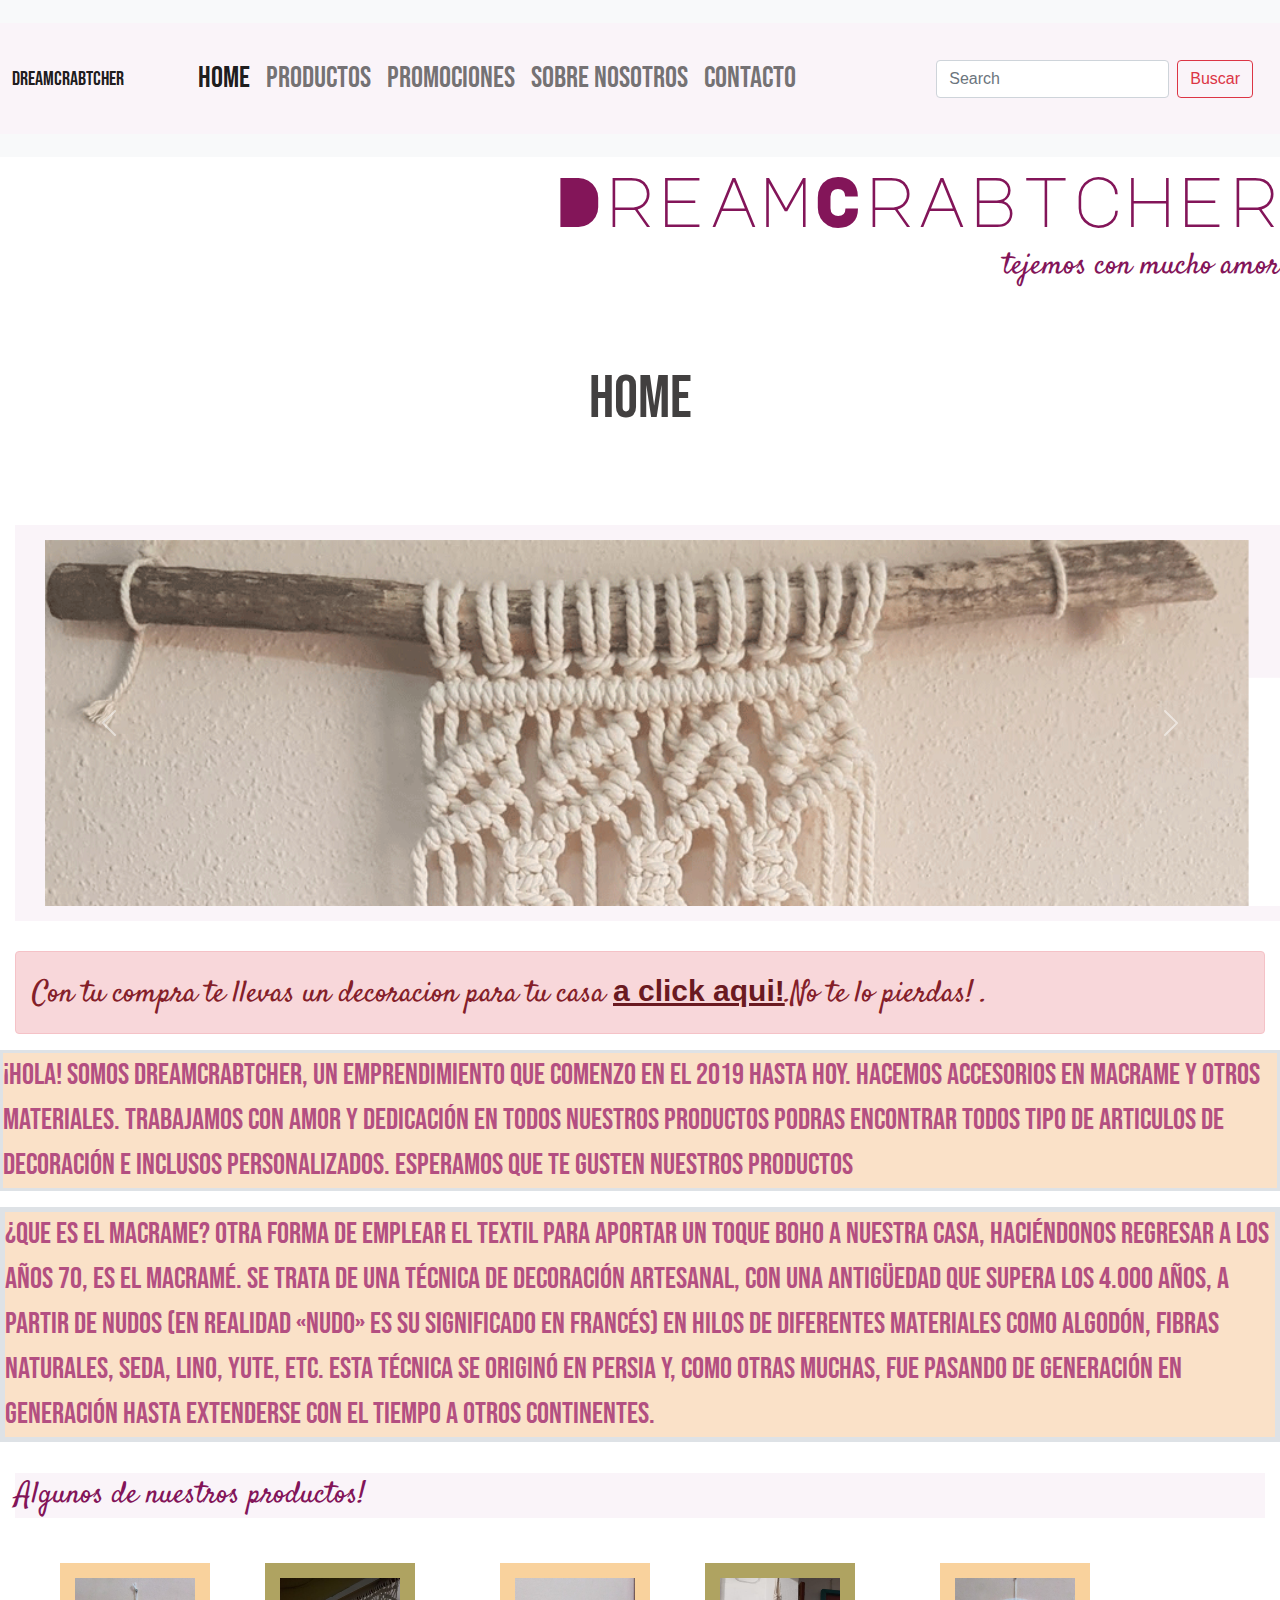
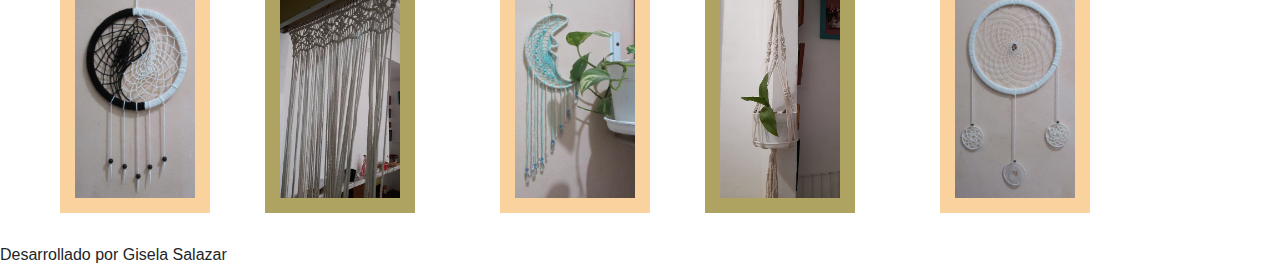
<file: index.html>
<!DOCTYPE html>
<html>

<head>
  <meta charset="UTF-8">
  <meta http-equiv="X-UA-Compatible" content="IE=edge">
  <meta name="viewport" content="width=device-width, initial-scale=1.0">

  <!--META KEYWORDS -->
  <meta name="keywords" content="macrame,argentina,emprendimiento,desarrollo,artesanal">
  <title> Inicio-DCT</title>
  <meta name="description"
    content="Somos un emprendimiento en argentina de productos artesanales hechos con la tecnica de macrame">

  <link rel="stylesheet" href="css-boots/bootstrap.css">
  <link rel="stylesheet" href="css/llegada.css">
  <link rel="stylesheet" href="imagenes-productos/favicon.png">

</head>

<body>
  <nav class="navbar navbar-expand-lg navbar-light bg-light">
    <div class="container-fluid">
      <button class="navbar-toggler" type="button" data-bs-toggle="collapse" data-bs-target="#navbarTogglerDemo03" aria-controls="navbarTogglerDemo03" aria-expanded="false" aria-label="Toggle navigation">
        <span class="navbar-toggler-icon"></span>
      </button>
      <a class="navbar-brand" href="index.html">DreamCrabtcher</a>
      <div class="collapse navbar-collapse" id="navbarTogglerDemo03">
        <ul class="navbar-nav me-auto mb-2 mb-lg-0">
          <li class="nav-item">
            <a class="nav-link active" aria-current="page" href="index.html">HOME</a>
          </li>
          <li class="nav-item">
            <a class="nav-link" href="paginas/productos.html">Productos </a>
          </li>
          <li class="nav-item">
            <a class="nav-link" href="paginas/promociones.html">Promociones</a>
          </li>
          <li class="nav-item">
            <a class="nav-link" href="paginas/sobre-nosotros.html">Sobre nosotros</a>
            <li class="nav-item">
              <a class="nav-link" href="paginas/contacto.html">Contacto</a>
            </li>
          </li>
        </ul>
        <form class="d-flex">
          <input class="form-control me-2" type="search" placeholder="Search" aria-label="Search">
          <button class="btn btn-outline-danger" type="submit">Buscar</button>
        </form>
      </div>
    </div>
  </nav>
  <header class="header-flex">
    <h1>  DreamCrabtcher </h1>
    <h2>tejemos con mucho amor</h2>
  </header>

  <h3>Home</h3>

  <!--BOOTSTRAP-->
  <div id="carouselExampleControls" class="carousel slide" data-bs-ride="carousel">
    <div class="carousel-inner">
      <div class="carousel-item active">
        <img src="imagenes-productos/1000x300-1.gif" class="d-block w-100" alt="cortina">
      </div>
      <div class="carousel-item">
        <img src="imagenes-productos/1000x300-2.gif" class="d-block w-100" alt="portamacetas">
      </div>
      <div class="carousel-item">
        <img src="imagenes-productos/1000x300-3.gif" class="d-block w-100" alt="decoracion">
      </div>
    </div>
    <button class="carousel-control-prev" type="button" data-bs-target="#carouselExampleControls" data-bs-slide="prev">
      <span class="carousel-control-prev-icon" aria-hidden="true"></span>
      <span class="visually-hidden">Previous</span>
    </button>
    <button class="carousel-control-next" type="button" data-bs-target="#carouselExampleControls" data-bs-slide="next">
      <span class="carousel-control-next-icon" aria-hidden="true"></span>
      <span class="visually-hidden">Next</span>
    </button>
  </div>
  <!--FIN-->

  <section id="productos" class="flex-productos ">
    <main>
      <div class="alert alert-danger" role="alert">
        Con tu compra te llevas un decoracion para tu casa <a href="promociones.html" class="alert-link">a click
          aqui!</a>.No te lo pierdas! .
      </div>


      <p class="border border-3"> ¡Hola! somos DreamCrabtcher,
        un emprendimiento que comenzo en el 2019 hasta hoy.
        Hacemos accesorios en macrame y otros materiales.
        Trabajamos con amor y dedicación en todos nuestros productos
        Podras encontrar todos tipo de articulos de decoración
        e inclusos personalizados.
        Esperamos que te gusten nuestros productos
      </p>
    </main>

    <p class="border border-5">
      ¿Que es el macrame?

      Otra forma de emplear el textil para aportar un toque boho a nuestra casa, haciéndonos regresar a los años 70, es
      el
      macramé. Se trata de una técnica de decoración artesanal, con una antigüedad que supera los 4.000 años, a partir
      de
      nudos (en realidad «nudo» es su significado en francés) en hilos de diferentes materiales como algodón, fibras
      naturales, seda, lino, yute, etc. Esta técnica se originó en Persia y, como otras muchas, fue pasando de
      generación
      en generación hasta extenderse con el tiempo a otros continentes.

    </p>
  </section>
  <div class="animacion">Algunos de nuestros productos!</div>

  <img class="imagenIndex" src="imagenes-productos/atrapados.jpg" alt="modelo dos atrapasueños">
  <img class="imagenIndexDos" src="imagenes-productos/cortinas.jpg" alt="cortinas">
  <img class="imagenIndex" src="imagenes-productos/decoracion lunar.jpg" alt="decoracion de luna ">
  <img class="imagenIndexDos" src="imagenes-productos/portaplantas.jpg" alt="porta macetas">
  <img class="imagenIndex" src="imagenes-productos/atrapauno.jpg" alt="modelo uno de atrapasueños">

  <footer>Desarrollado por Gisela Salazar </footer>
  <script src="js/bootstrap.js"></script>

</body>

</html>
</file>
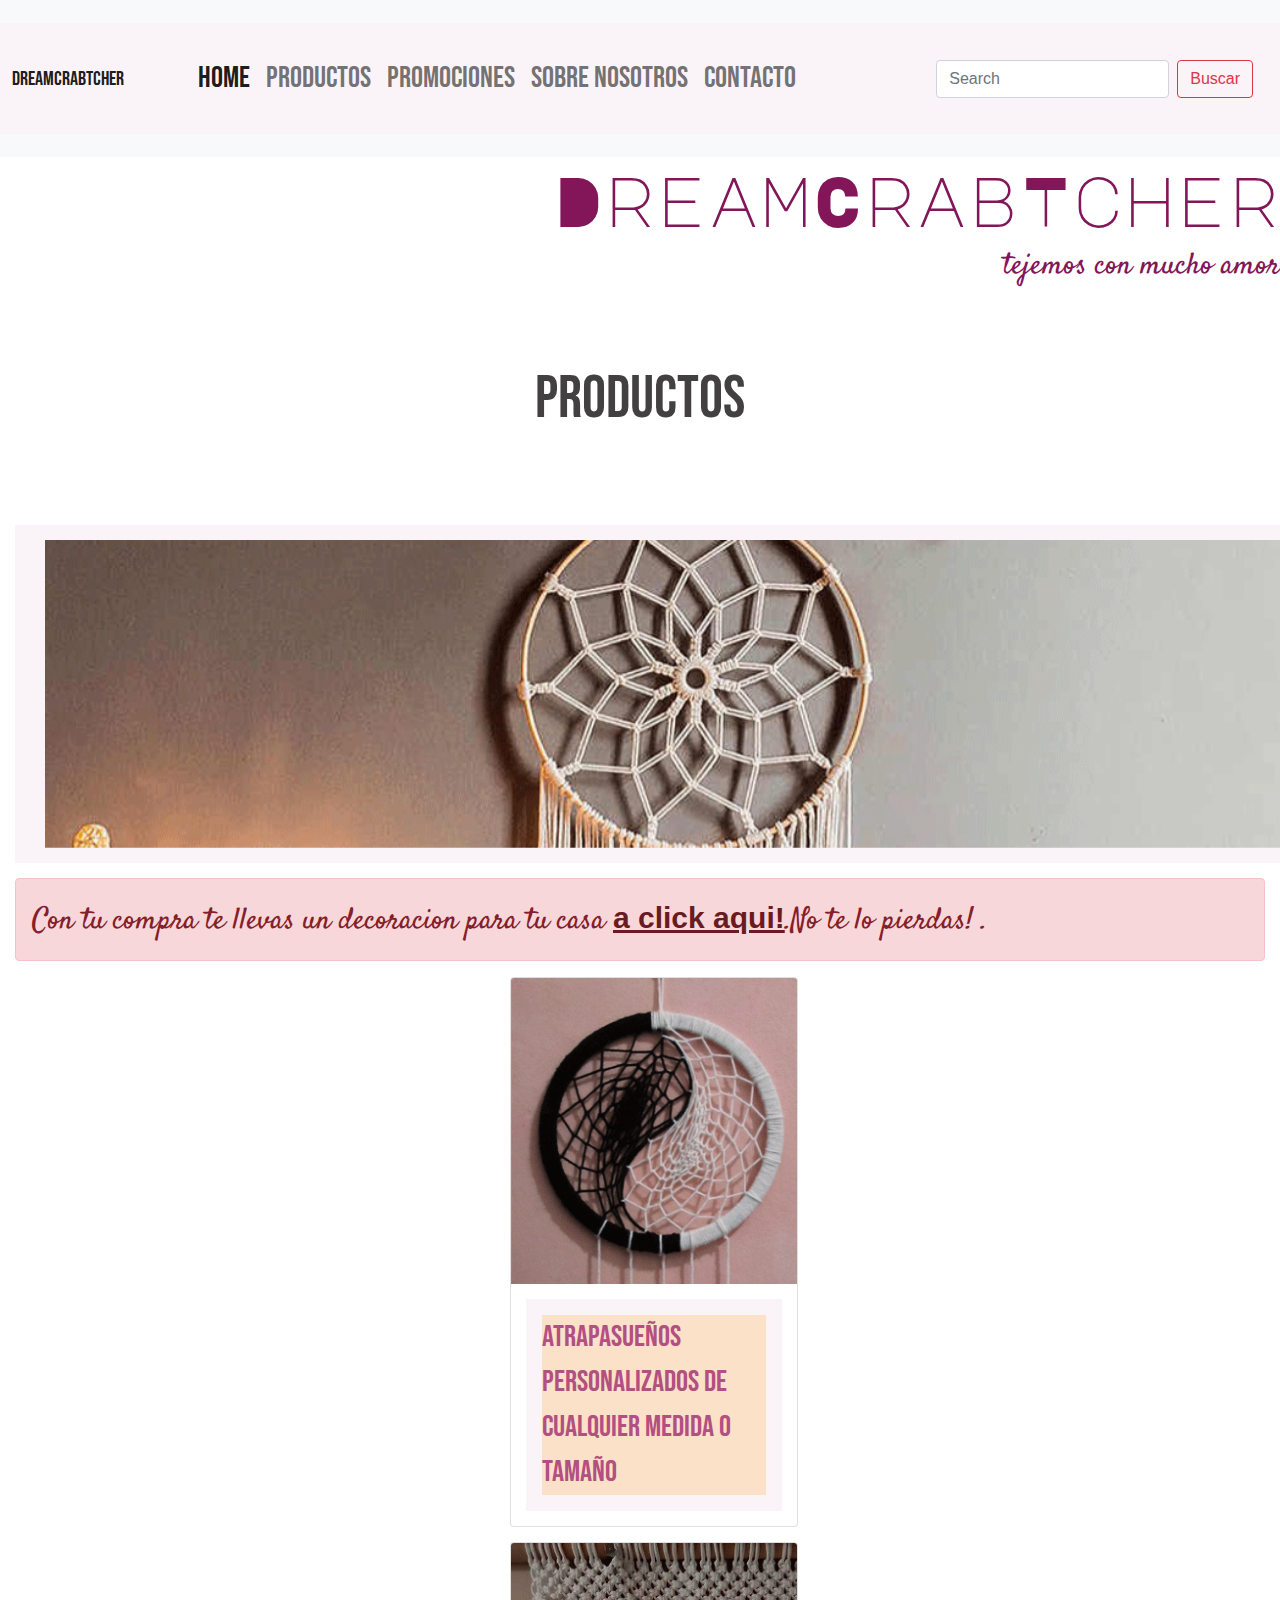
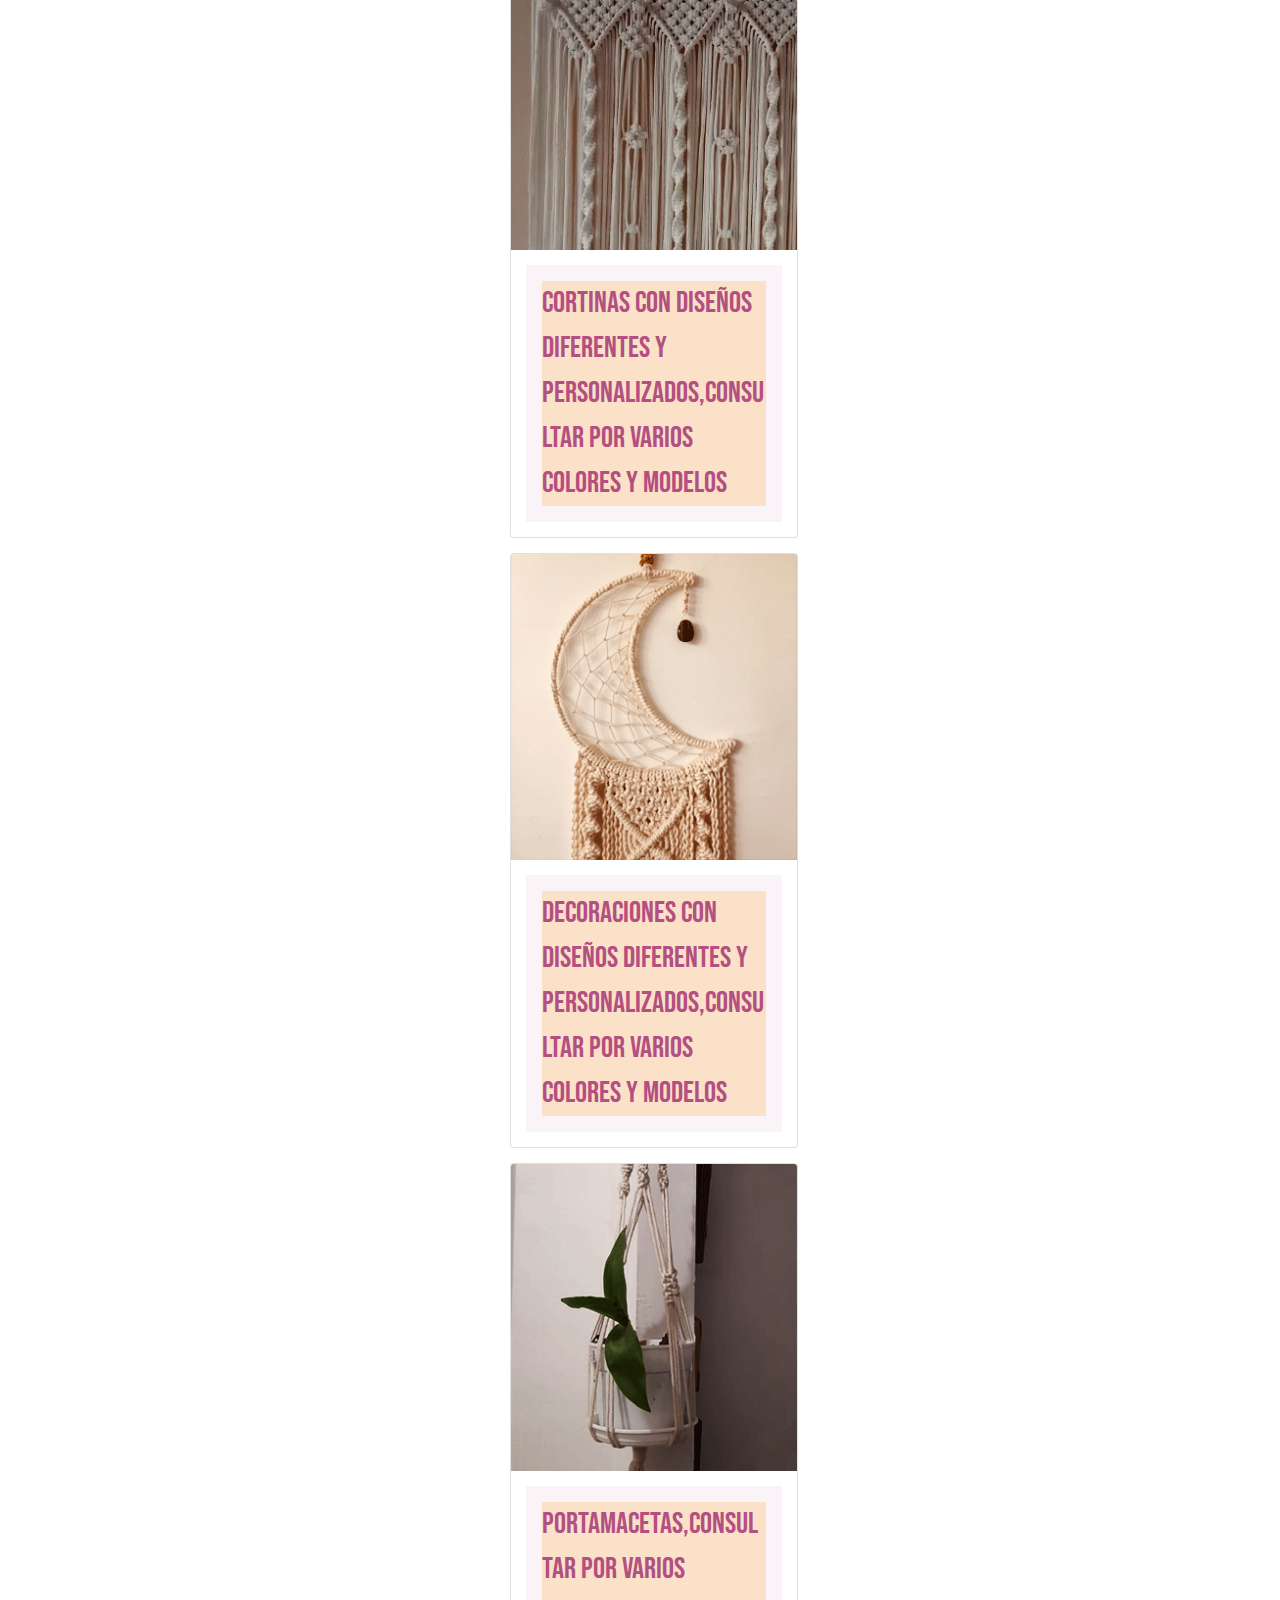
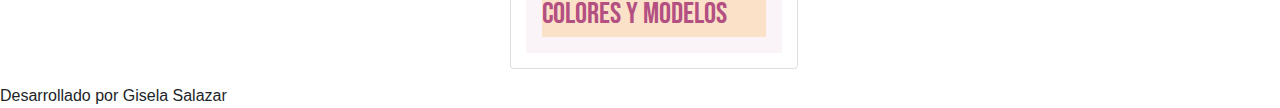
<file: paginas/productos.html>
<!DOCTYPE html>
<html lang="en">

<head>
  <meta charset="UTF-8">
  <meta http-equiv="X-UA-Compatible" content="IE=edge">
  <meta name="viewport" content="width=device-width, initial-scale=1.0">

  <!--META KEYWORDS -->
  <meta name="keywords" content="macrame,argentina,productos,emprendimiento,artesanal">
  <title> Productos-DCT</title>
  <meta name="description" content="productos artesanales de macrame ">

  <link rel="stylesheet" href="../css-boots/bootstrap.css">
  <link rel="stylesheet" href="../css/llegada.css">
  <link rel="icon" href="../imagenes-productos/favicon.png">

</head>

<body>
  <nav class="navbar navbar-expand-lg navbar-light bg-light">
    <div class="container-fluid">
      <button class="navbar-toggler" type="button" data-bs-toggle="collapse" data-bs-target="#navbarTogglerDemo03"
        aria-controls="navbarTogglerDemo03" aria-expanded="false" aria-label="Toggle navigation">
        <span class="navbar-toggler-icon"></span>
      </button>
      <a class="navbar-brand" href="../index.html">DreamCrabtcher</a>
      <div class="collapse navbar-collapse" id="navbarTogglerDemo03">
        <ul class="navbar-nav me-auto mb-2 mb-lg-0">
          <li class="nav-item">
            <a class="nav-link active" aria-current="page" href="../index.html">HOME</a>
          </li>
          <li class="nav-item">
            <a class="nav-link" href="productos.html">Productos </a>
          </li>
          <li class="nav-item">
            <a class="nav-link" href="promociones.html">Promociones</a>
          </li>
          <li class="nav-item">
            <a class="nav-link" href="sobre-nosotros.html">Sobre nosotros</a>
          <li class="nav-item">
            <a class="nav-link" href="contacto.html">Contacto</a>
          </li>
          </li>
        </ul>
        <form class="d-flex">
          <input class="form-control me-2" type="search" placeholder="Search" aria-label="Search">
          <button class="btn btn-outline-danger" type="submit">Buscar</button>
        </form>
      </div>
    </div>
  </nav>
  <header class="header-flex">
    <h1>DreamCrabTcher</h1>
    <h2>tejemos con mucho amor </h2>
  </header>

  <h3>Productos </h3>

  <div id="carouselExampleSlidesOnly" class="carousel slide" data-bs-ride="carousel">
    <div class="carousel-inner">
      <div class="carousel-item active">
        <img src="../imagenes-productos/productoDos.gif" class="d-block w-100" alt="atrapasueños modelo dos">
      </div>
      <div class="carousel-item">
        <img src="../imagenes-productos/productoTres.gif" class="d-block w-100" alt="atrapasueños modelo tres">
      </div>
      <div class="carousel-item">
        <img src="../imagenes-productos/productosUno.gif" class="d-block w-100" alt="atrapasueños modelo uno">
      </div>
    </div>
  </div>

  <div class="alert alert-danger" role="alert">
    Con tu compra te llevas un decoracion para tu casa <a href="promociones.html" class="alert-link">a click
      aqui!</a>.No te lo pierdas! .
    </div>

  <div class="card" style="width: 18rem;">
      <img src="../imagenes-productos/editadas-ps/blanco-y-negro.gif" class="card-img-top" alt="atrapasueños negro">
      <div class="card-body">
        <p class="card-text">Atrapasueños personalizados de cualquier medida o tamaño</p>
      </div>
    </div>

    <div class="card" style="width: 18rem;">
      <img src="../imagenes-productos/editadas-ps/cortinas-dos.gif" class="card-img-top" alt="cortina macrame segundo diseño">
      <div class="card-body">
        <p class="card-text">Cortinas con diseños diferentes y personalizados,consultar por varios colores y modelos</p>
      </div>
    </div>

    <div class="card" style="width: 18rem;">
      <img src="../imagenes-productos/editadas-ps/luna-dos.gif" class="card-img-top" alt="luna decoracion">
      <div class="card-body">
        <p class="card-text">Decoraciones con diseños diferentes y personalizados,consultar por varios colores y modelos</p>
      </div>
    </div>

    <div class="card" style="width: 18rem;">
      <img src="../imagenes-productos/editadas-ps/portamacetas.gif" class="card-img-top" alt="cortina macrame segundo diseño">
      <div class="card-body">
        <p class="card-text">Portamacetas,consultar por varios colores y modelos</p>
      </div>
    </div>
  <footer>Desarrollado por Gisela Salazar </footer>

  <script src="../js/bootstrap.js"></script>

</body>

</html>
</file>
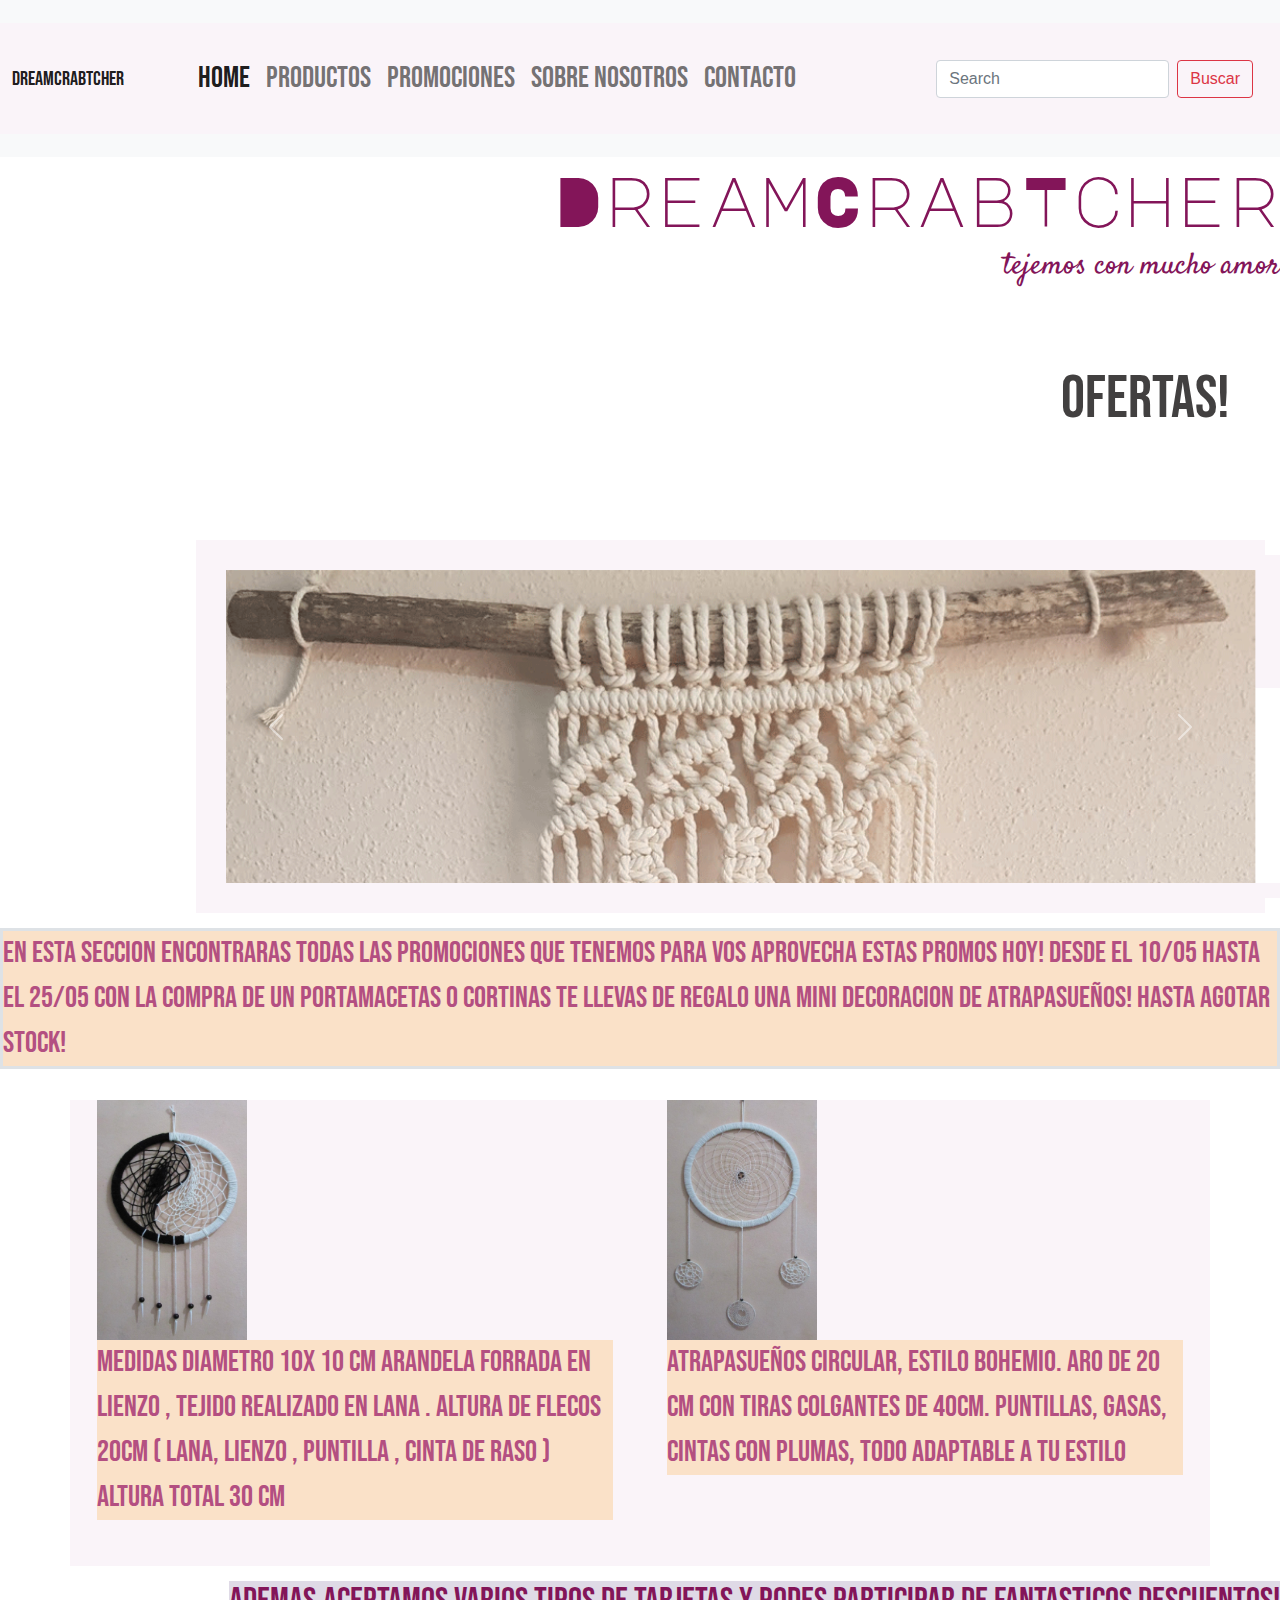
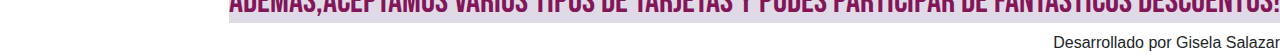
<file: paginas/promociones.html>
<!DOCTYPE html>

<html>

<head>
  <meta charset="UTF-8">
  <meta http-equiv="X-UA-Compatible" content="IE=edge">
  <meta name="viewport" content="width=device-width, initial-scale=1.0">
  <!--META KEYWORDS -->
  <meta name="KEYWORDS" content="macrame,argentina,productos,promociones,artesanal">
  <title>Promociones-DCT</title>
  <meta name="description" content="productos artesanales de macrame ">

  <link rel="stylesheet" href="../css-boots/bootstrap.css">
  <link rel="stylesheet" href="../css/llegada.css">
  <link rel="icon" href="../imagenes-productos/favicon.png">
</head>

<body>
  <nav class="navbar navbar-expand-lg navbar-light bg-light">
    <div class="container-fluid">
      <button class="navbar-toggler" type="button" data-bs-toggle="collapse" data-bs-target="#navbarTogglerDemo03"
        aria-controls="navbarTogglerDemo03" aria-expanded="false" aria-label="Toggle navigation">
        <span class="navbar-toggler-icon"></span>
      </button>
      <a class="navbar-brand" href="../index.html">DreamCrabtcher</a>
      <div class="collapse navbar-collapse" id="navbarTogglerDemo03">
        <ul class="navbar-nav me-auto mb-2 mb-lg-0">
          <li class="nav-item">
            <a class="nav-link active" aria-current="page" href="../index.html">HOME</a>
          </li>
          <li class="nav-item">
            <a class="nav-link" href="productos.html">Productos </a>
          </li>
          <li class="nav-item">
            <a class="nav-link" href="promociones.html">Promociones</a>
          </li>
          <li class="nav-item">
            <a class="nav-link" href="sobre-nosotros.html">Sobre nosotros</a>
          <li class="nav-item">
            <a class="nav-link" href="contacto.html">Contacto</a>
          </li>
          </li>
        </ul>
        <form class="d-flex">
          <input class="form-control me-2" type="search" placeholder="Search" aria-label="Search">
          <button class="btn btn-outline-danger" type="submit">Buscar</button>
        </form>
      </div>
    </div>
  </nav>
  <header class="header-flex">

    <header class="header-flex">
      <h1> DreamCrabTcher </h1>
      <h2>tejemos con mucho amor</h2>
    </header>

<h3>Ofertas!</h3>


    <!--BOOTSTRAP-->
    <div id="carouselExampleControls" class="carousel slide" data-bs-ride="carousel">
      <div class="carousel-inner">
        <div class="carousel-item active">
          <img src="../imagenes-productos/1000x300-1.gif" class="d-block w-100" alt="cortina de macrame">
        </div>
        <div class="carousel-item">
          <img src="../imagenes-productos/1000x300-2.gif" class="d-block w-100" alt="porta maceta de macrame">
        </div>
        <div class="carousel-item">
          <img src="../imagenes-productos/1000x300-3.gif" class="d-block w-100" alt="decoraciones de macrame">
        </div>
      </div>
      <button class="carousel-control-prev" type="button" data-bs-target="#carouselExampleControls"
        data-bs-slide="prev">
        <span class="carousel-control-prev-icon" aria-hidden="true"></span>
        <span class="visually-hidden">Previous</span>
      </button>
      <button class="carousel-control-next" type="button" data-bs-target="#carouselExampleControls"
        data-bs-slide="next">
        <span class="carousel-control-next-icon" aria-hidden="true"></span>
        <span class="visually-hidden">Next</span>
      </button>
    </div>

    <p class="border border-3">
      En esta seccion encontraras todas las promociones que tenemos para vos
      Aprovecha estas promos hoy!

      desde el 10/05 hasta el 25/05 con la compra de un Portamacetas o cortinas te llevas de
      regalo una mini decoracion de atrapasueños! Hasta agotar stock!
    </p>

    <div class="container">
      <div class="row">
        <div class="col">
          <img class="promo" src="../imagenes-productos/atrapados.jpg"
            alt="Decoracion lunar en promocion,diseño de dos colores ">
          <p class="col">
            Medidas diametro 10x 10 cm
            Arandela forrada en lienzo , tejido realizado en lana .
            Altura de flecos 20cm ( lana, lienzo , puntilla , cinta de raso )
            Altura total 30 cm </p>
        </div>
        <div class="col">
          <img class="promo" src="../imagenes-productos/atrapauno.jpg"
            alt="Decoracion lunar en promocion,diseño de un color">
          <p class="col">
            Atrapasueños circular, estilo bohemio.
            Aro de 20 cm con tiras colgantes de 40cm.
            Puntillas, gasas, cintas con plumas, todo adaptable a tu estilo </p>
        </div>
      </div>
    </div>
    <h4>Ademas,aceptamos varios tipos de tarjetas y podes participar de fantasticos descuentos! </h4>

    <!--BOOTSTRAP-->

    <footer>Desarrollado por Gisela Salazar </footer>
    <script src="../js/bootstrap.js"></script>
</body>

</html>
</file>
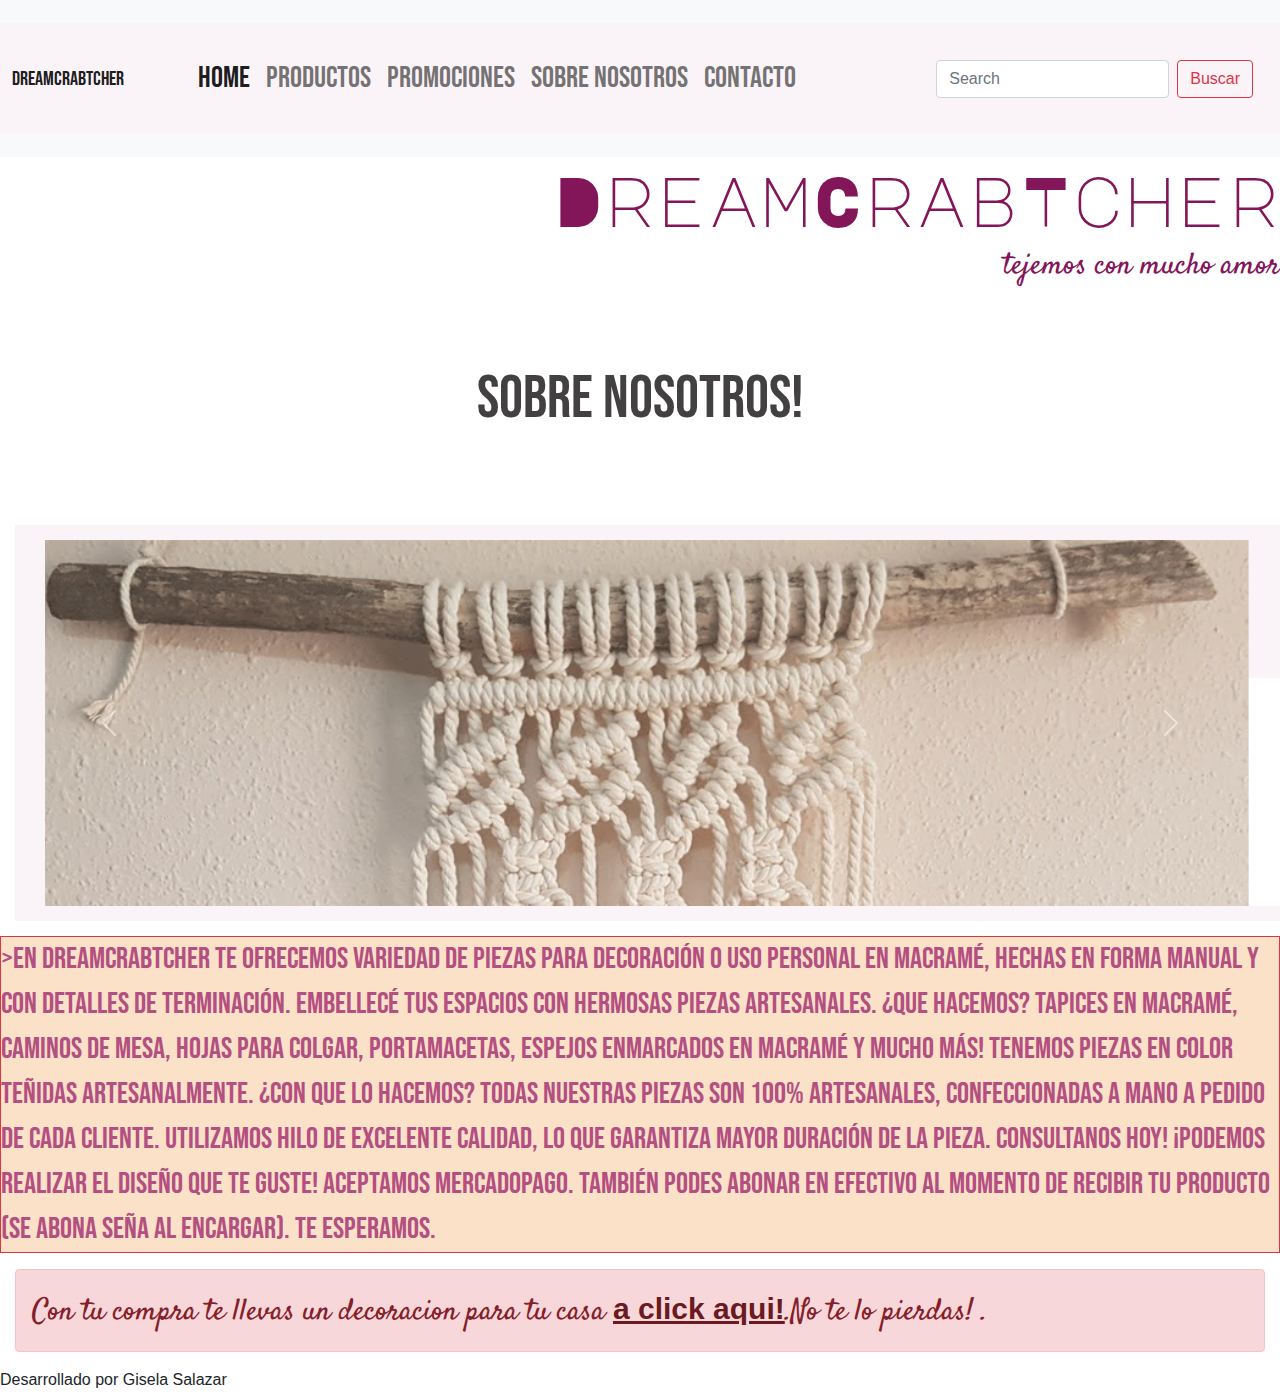
<file: paginas/sobre-nosotros.html>
<!DOCTYPE html>

<html>

<head>
  <meta charset="UTF-8">
  <meta http-equiv="X-UA-Compatible" content="IE=edge">
  <meta name="viewport" content="width=device-width, initial-scale=1.0">
  <!--META KEYWORDS -->
  <meta name="KEYWORDS" content="macrame,argentina,emprendimiento,contacto,artesanal">
  <title>Sobre nosotros--DCT</title>
  <meta name="description" content="informacion sobre el emprendimiento artesanal DreamCrabTcher">

  <link rel="stylesheet" href="../css-boots/bootstrap.css">
  <link rel="stylesheet" href="../css/llegada.css">
  <link rel="icon" href="imagenes-productos/favicon.png">
</head>


<body>
  <nav class="navbar navbar-expand-lg navbar-light bg-light">
    <div class="container-fluid">
      <button class="navbar-toggler" type="button" data-bs-toggle="collapse" data-bs-target="#navbarTogglerDemo03"
        aria-controls="navbarTogglerDemo03" aria-expanded="false" aria-label="Toggle navigation">
        <span class="navbar-toggler-icon"></span>
      </button>
      <a class="navbar-brand" href="../index.html">DreamCrabtcher</a>
      <div class="collapse navbar-collapse" id="navbarTogglerDemo03">
        <ul class="navbar-nav me-auto mb-2 mb-lg-0">
          <li class="nav-item">
            <a class="nav-link active" aria-current="page" href="../index.html">HOME</a>
          </li>
          <li class="nav-item">
            <a class="nav-link" href="productos.html">Productos </a>
          </li>
          <li class="nav-item">
            <a class="nav-link" href="promociones.html">Promociones</a>
          </li>
          <li class="nav-item">
            <a class="nav-link" href="sobre-nosotros.html">Sobre nosotros</a>
          <li class="nav-item">
            <a class="nav-link" href="contacto.html">Contacto</a>
          </li>
          </li>
        </ul>
        <form class="d-flex">
          <input class="form-control me-2" type="search" placeholder="Search" aria-label="Search">
          <button class="btn btn-outline-danger" type="submit">Buscar</button>
        </form>
      </div>
    </div>
  </nav>
  <header class="header-flex">
    <h1> DreamCrabTcher </h1>
    <h2>tejemos con mucho amor</h2>
  </header>

 <h3>Sobre nosotros!</h3>

  <!--BOOTSTRAP-->

  <div id="carouselExampleControls" class="carousel slide" data-bs-ride="carousel">
    <div class="carousel-inner">
      <div class="carousel-item active">
        <img src="../imagenes-productos/1000x300-1.gif" class="d-block w-100" alt="cortina de macrame">
      </div>
      <div class="carousel-item">
        <img src="../imagenes-productos/1000x300-2.gif" class="d-block w-100" alt="porta macetas">
      </div>
      <div class="carousel-item">
        <img src="../imagenes-productos/1000x300-3.gif" class="d-block w-100" alt="decoraciones de macrame">
      </div>
    </div>
    <button class="carousel-control-prev" type="button" data-bs-target="#carouselExampleControls" data-bs-slide="prev">
      <span class="carousel-control-prev-icon" aria-hidden="true"></span>
      <span class="visually-hidden">Previous</span>
    </button>
    <button class="carousel-control-next" type="button" data-bs-target="#carouselExampleControls" data-bs-slide="next">
      <span class="carousel-control-next-icon" aria-hidden="true"></span>
      <span class="visually-hidden">Next</span>
    </button>
  </div>
  <!--FIN-->
  <main>

    <p class="border border-danger">>En DreamCrabtcher te ofrecemos variedad de piezas para decoración o uso personal
      en Macramé,
      hechas en forma manual y con detalles de terminación. Embellecé tus espacios con hermosas piezas artesanales.
      ¿Que hacemos? Tapices en Macramé, Caminos de mesa, Hojas para colgar, Portamacetas, Espejos enmarcados en macramé
      y mucho más!
      Tenemos piezas en color teñidas artesanalmente.
      ¿Con que lo hacemos? Todas nuestras piezas son 100% artesanales, confeccionadas a mano a pedido de cada cliente.
      Utilizamos
      hilo de excelente calidad, lo que garantiza mayor duración de la pieza.
      Consultanos hoy! ¡Podemos realizar el diseño que te guste! Aceptamos MercadoPago. También podes abonar en
      efectivo al momento de recibir tu producto (se abona seña al encargar). Te esperamos.</p>

    <div class="alert alert-danger" role="alert">
      Con tu compra te llevas un decoracion para tu casa <a href="promociones.html" class="alert-link">a click
        aqui!</a>.No te lo pierdas! .
    </div>

  </main>

  <footer>Desarrollado por Gisela Salazar </footer>
  <script src="../js/bootstrap.js"></script>

</body>

</html>
</file>
<file: css/llegada.css>
/*fuente de letra*/
@import url("https://fonts.googleapis.com/css2?family=Amatic+SC:wght@400;700&family=Fasthand&family=Londrina+Shadow&family=Major+Mono+Display&family=Rampart+One&family=Sevillana&family=Smythe&display=swap");
@import url("https://fonts.googleapis.com/css2?family=Amatic+SC:wght@400;700&family=Fasthand&family=Londrina+Shadow&family=Major+Mono+Display&family=Rampart+One&family=Satisfy&family=Sevillana&family=Smythe&display=swap");
@import url("https://fonts.googleapis.com/css2?family=Bebas+Neue&display=swap");
* {
  margin: 0;
  padding: 0;
  font-family: sans-serif;
  box-sizing: border-box;
}

/*RESPONSIVE DESIGN*/
/**sin necesidad de responsive**/
.promo {
  width: 150px;
  height: 240px;
}

body {
  background-color: white;
}
body nav {
  text-align: center;
  font-size: 30px;
}
body nav a {
  color: rgb(126, 99, 177);
  text-decoration: none;
  font-family: "Bebas Neue";
}
body nav ul {
  margin: 35px;
  padding: 10px 20px;
  margin-top: 0px;
}

h3 {
  color: rgb(66, 64, 64);
  font-family: "Bebas Neue";
  font-size: 60px;
  text-align: center;
  padding: 50px;
  margin-top: 20px;
  margin-bottom: 40px;
  background-image: url(https://i.ytimg.com/vi/esy4B7jmXqs/maxresdefault.jpg);
  background-position: 70%;
  background-repeat: no-repeat;
  background-position-x: center;
}

/*desktop*/
@media (min-width: 1024px) {
  /***************MAP****************/
  h4 {
    background-color: rgb(223, 218, 230);
  }
  p {
    background-color: rgb(250, 225, 200);
  }
  /**productos **/
  .card {
    margin-left: 510px;
    font-size: 35px;
  }
  /*formulario de contacto*/
  label {
    margin-left: 350px;
    margin-bottom: 15px;
    font-size: 35px;
    font-family: "Bebas Neue";
  }
  /*propiedades de los titulos*/
  .header-flex {
    display: flex;
    flex-direction: column;
    align-items: flex-end;
  }
  header h1 {
    color: rgb(131, 21, 89);
    font-size: 70px;
    font-family: "Major Mono Display";
    text-align: center;
  }
  header h2 {
    color: rgb(131, 21, 89);
    font-size: 30px;
    font-family: "Satisfy";
  }
  .descripcion-flex {
    display: flex;
    justify-content: center;
    padding: 10px;
  }
  h4 {
    color: rgb(131, 21, 89);
    font-size: 35px;
    font-family: "Bebas Neue";
  }
  h5 {
    color: rgb(92, 47, 112);
    font-size: 20px;
    font-family: "Bebas Neue";
  }
  /*propiedades de las descripciones de productos*/
  article {
    text-align: center;
    font-size: 30px;
    margin: 100px;
  }
  p {
    color: rgb(131, 21, 89);
    font-size: 20px;
    font-family: "Bebas Neue";
  }
  /*DEGRADE EN CONTACTOS*/
  .contactos {
    background-color: #f89b9e;
    background-image: linear-gradient(315deg, #f89b9e 0%, #c9d9ff 74%);
    display: flex;
    flex-direction: column;
    justify-content: space-between;
  }
  /*ANIMACION EN INDEX*/
  .animacion {
    animation-name: texto;
    animation-duration: 3s;
    animation-iteration-count: 1;
  }
  @keyframes texto {
    from {
      transform: translateX(1200px);
    }
    to {
      transform: translate(0);
    }
  }
  /*propiedades de las imagenes-productos*/
  /*TRANSICION*/
  .imagenDos, .imagenIndexDos {
    width: 150px;
    height: 250px;
    margin: 20px;
    transition: all 2s;
  }
  .imagenDos:hover, .imagenIndexDos:hover {
    width: 300px;
    height: 500px;
    border: solid 20px rgb(131, 21, 89);
  }
  .imagenIndex {
    width: 150px;
    height: 250px;
    margin: 30px;
    margin-left: 60px;
    border: solid 15px transparent;
    border-image: linear-gradient(315deg, #fc89ac 0%, #b86d29 74%);
    transition: all 2s;
  }
  .imagenLunar {
    width: 350px;
    height: 550px;
    margin-left: 400px;
    padding: 50px;
  }
  .imagenIndex:hover {
    width: 225px;
    height: 375px;
  }
  .imagenContacto {
    width: 350px;
    height: 250px;
    margin-left: 100px;
    transform: translateX(350px);
  }
  .logo {
    width: 75px;
    height: 150px;
    margin-left: 1000px;
    transform: translateY(-1030px);
  }
  /*fondo imagen*/
  div {
    background-color: rgb(250, 244, 249);
    margin: 15px;
    color: rgb(131, 21, 89);
    font-size: 30px;
    font-family: "Satisfy";
  }
  .menu-flex {
    display: flex;
    justify-content: center;
  }
  .flex-productos {
    display: flex;
    flex-flow: column;
    padding-top: -10px;
  }
}
/*tablet*/
@media (min-width: 481px) and (max-width: 1023px) {
  /***************MAP****************/
  h4 {
    background-color: rgb(223, 218, 230);
  }
  p {
    background-color: rgb(250, 225, 200);
  }
  /**productos **/
  .card {
    margin-left: 310px;
    font-size: 35px;
  }
  /*DEGRADE EN CONTACTOS*/
  .contactos {
    background-color: #f89b9e;
    background-image: linear-gradient(315deg, #f89b9e 0%, #c9d9ff 74%);
    display: flex;
    flex-direction: column;
    justify-content: space-between;
  }
  /*formulacio en contactos*/
  label {
    margin-bottom: 15px;
    font-size: 35px;
    font-family: "Bebas Neue";
  }
  .header-flex {
    display: flex;
    flex-direction: column;
    align-items: flex-end;
  }
  h1 {
    color: rgb(131, 21, 89);
    font-size: 40px;
    font-family: "Major Mono Display";
    padding-top: 30px;
  }
  h2 {
    color: rgb(131, 21, 89);
    font-size: 30px;
    font-family: "Satisfy";
  }
  h4 {
    color: rgb(131, 21, 89);
    font-size: 25px;
    font-family: "Bebas Neue";
  }
  h5 {
    color: rgb(92, 47, 112);
    font-size: 30px;
    font-family: "Bebas Neue";
  }
  .menu-flex {
    display: flex;
    flex-flow: column;
  }
  div {
    background-color: rgb(250, 244, 249);
    margin: 15px;
    color: rgb(131, 21, 89);
    font-size: 30px;
    font-family: "Satisfy";
  }
  /*propiedades de las descripciones de productos*/
  article {
    text-align: center;
    font-size: 30px;
    margin: 100px;
  }
  p {
    color: rgb(131, 21, 89);
    font-size: 30px;
    font-family: "Bebas Neue";
  }
  /*propiedades de las imagenes-productos*/
  .imagenDos, .imagenIndexDos {
    width: 150px;
    height: 250px;
    margin: 20px;
  }
  .imagenIndex {
    width: 150px;
    height: 250px;
    margin: 30px;
    margin-left: 60px;
    border: solid 15px #f9d29d;
    transition: all 2s;
  }
  .imagenIndex:hover {
    width: 225px;
    height: 375px;
  }
  .imagenLunar {
    width: 350px;
    height: 550px;
    margin-left: 400px;
    padding: 50px;
  }
}
/*smartphone*/
@media (max-width: 480px) {
  /***************MAP****************/
  h4 {
    background-color: rgb(223, 218, 230);
  }
  p {
    background-color: rgb(250, 225, 200);
  }
  /*DEGRADE EN CONTACTOS*/
  .contactos {
    background-color: #f89b9e;
    background-image: linear-gradient(315deg, #f89b9e 0%, #c9d9ff 74%);
    display: flex;
    flex-direction: column;
    justify-content: space-between;
  }
  .header-flex {
    display: flex;
    flex-direction: column;
    align-items: flex-end;
  }
  h1 {
    color: rgb(131, 21, 89);
    font-size: 32px;
    font-family: "Major Mono Display";
  }
  h2 {
    color: rgb(131, 21, 89);
    font-size: 25px;
    font-family: "Satisfy";
    margin-left: 200px;
    padding: 10x;
  }
  h4 {
    color: rgb(131, 21, 89);
    font-size: 25px;
    font-family: "Bebas Neue";
  }
  h5 {
    color: rgb(92, 47, 112);
    font-size: 17px;
    font-family: "Bebas Neue";
  }
  .menu-flex {
    display: flex;
    flex-flow: column;
  }
  div {
    background-color: rgb(250, 244, 249);
    margin: 18px;
    color: rgb(131, 21, 89);
    font-size: 30px;
    font-family: "Satisfy";
  }
}
/*propiedades de las descripciones de productos*/
article {
  text-align: center;
  font-size: 30px;
  margin: 100px;
}

p {
  color: rgb(179, 79, 129);
  font-size: 30px;
  font-family: "Bebas Neue";
}

/********MIXINS*********/
/*propiedades de las imagenes-productos*/
.imagenDos, .imagenIndexDos {
  height: 250px;
  width: 150px;
  margin: 20px;
}

.imagenIndex {
  height: 250px;
  width: 150px;
  margin: 30px;
  margin-left: 60px;
  border: solid 15px #f9d29d;
  transition: all 2s;
}

.imagenIndex:hover {
  height: 375px;
  width: 225px;
}

/************EXTEND**************/
.imagenIndexDos {
  border: solid 15px rgb(175, 163, 97);
}

.ofertas {
  height: 190px;
  width: 370px;
  margin: 40px;
}

/*# sourceMappingURL=llegada.css.map */
</file>
